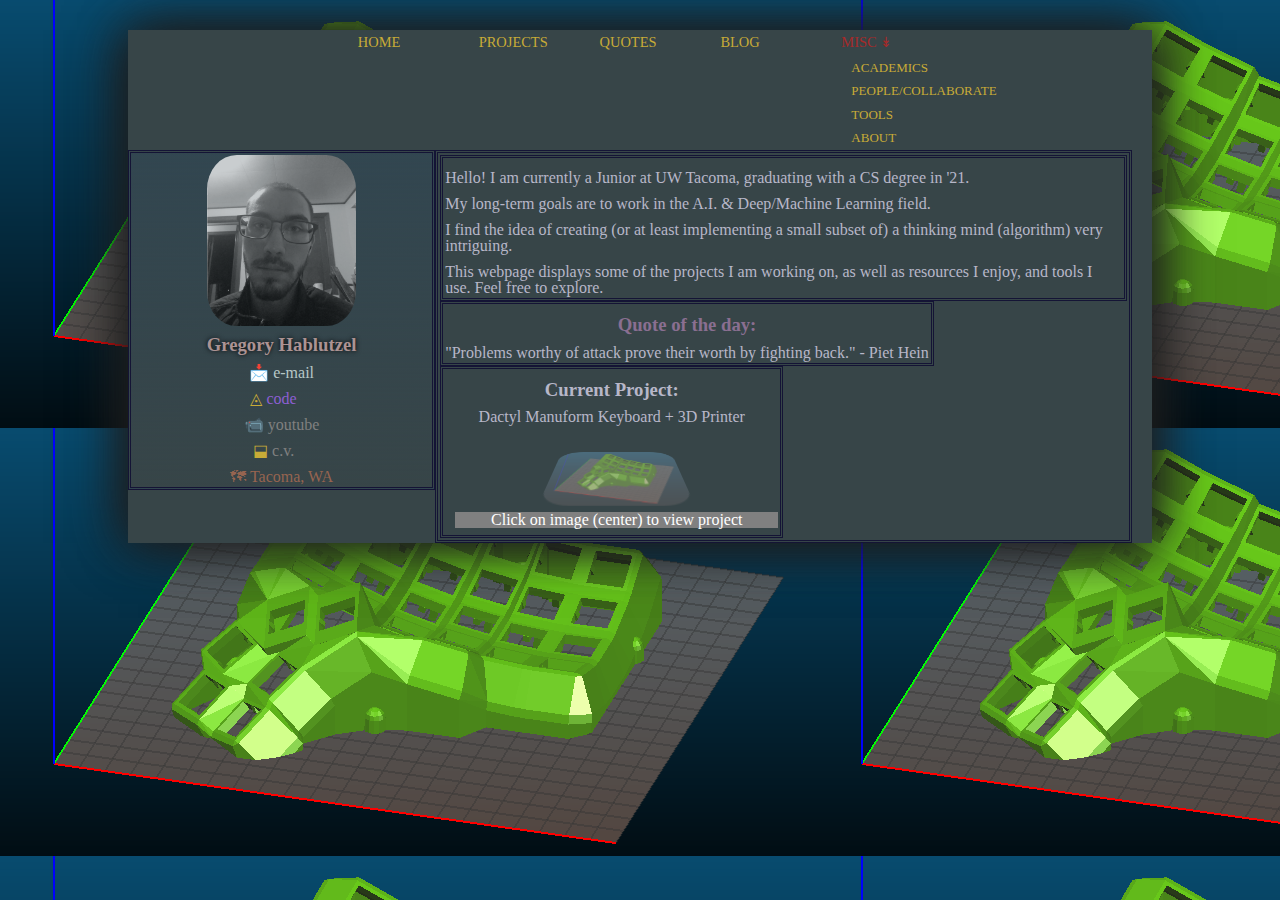
<file: index.html>
<!DOCTYPE html>
<html lang="en">
<head>
  <meta charset="utf-8" />
  <!--
      Project: Personal Website Project
      Version: V4
      Author: Gregory Hablutzel
      Date:   03-09-19
      Filename: index.html
  -->
  <title> Gregory Hablutzel </title>
  <meta name="keywords" content = "" />
  <meta name="viewport" content="width=device-width, initial-scale=1" />
  <link href="reset.css" rel="stylesheet" />
  <link href="styles.css" rel="stylesheet" />
  <link href="indexStyle.css" rel="stylesheet" />
  <style>
    #name {
        color: #AC9393;
    }
  </style>
</head>
<body>
  <header>
    <nav class="horizontal">
      <ul class="navMenu">
        <li><a href="index.html">Home</a></li>
        <li><a href="projects.html">Projects</a></li>
        <li><a href="quotes.html">Quotes</a></li>
        <li><a href="blog.html">Blog</a></li>
        <li><a href="#" class="submenuTitle" id="styleMenu">Misc ↡</a>
          <ul class="submenu">
            <li><a href="academics.html">Academics</a></li>
            <li><a href="people.html">People/Collaborate</a></li>
            <li><a href="tools.html">Tools</a></li>
            <li><a href="about.html">About</a></li>
          </ul>
        </li>
      </ul>
    </nav>
  </header>
  <div class="data">
    <div class="leftColumn">
      <img src="img/profile.png" alt="profile picture" id="profilePicture"  />
      <h3 id="name">Gregory Hablutzel</h3>
      <div class="homeLinks">
        <p id="email"><a href="mailto: greg@gregoryhablutzel.com">&#128233; e-mail </a></p>
        <p id="code"><a href="http://gitlab.com">&#9708; code </a></p>
        <p>&#128249; youtube </p>
        <p id="cv">&#11027; c.v. </p>
      </div>
      <p id="address">&#128506; Tacoma, WA </p>
    </div>
    <div class="rightColumn">
      <div class="aboutMe">
        <p> Hello! I am currently a Junior at UW Tacoma, graduating with a CS degree in '21.</p>
        <p>My long-term goals are to work in the A.I. & Deep/Machine Learning field.</p>
        <p>I find the idea of creating (or at least implementing a small subset of) a thinking mind (algorithm) very intriguing.</p>
        <p>This webpage displays some of the projects I am working on, as well as resources I enjoy, and tools I use. Feel free to explore.</p>
      </div>
      <div class="QuoteOfDay">  
        <h3 style="color: #8A6F91;">Quote of the day:</h3>
        <p id="quoteOfDay">"Problems worthy of attack prove their worth by fighting back." - Piet Hein </p>
      </div>
      <div class="CurrentProject">
        <h3>Current Project:</h3>
        <p> Dactyl Manuform Keyboard + 3D Printer</p>
        <!-- This is a screen shot I took of the 3D model on my computer -->
        <figure>
          <img src="projects/dactyl/dactyl.png" alt="dactyl" usemap="#projectMap" />
          <figcaption>Click on image (center) to view project</figcaption>
        </figure>
        <map name="projectMap">
          <area shape="rect" coords="50,10,200,100" href="projects.html" alt="dactyl-project" />
        </map>
      </div>
    </div>
  </div>
</body>
</html>
</file>
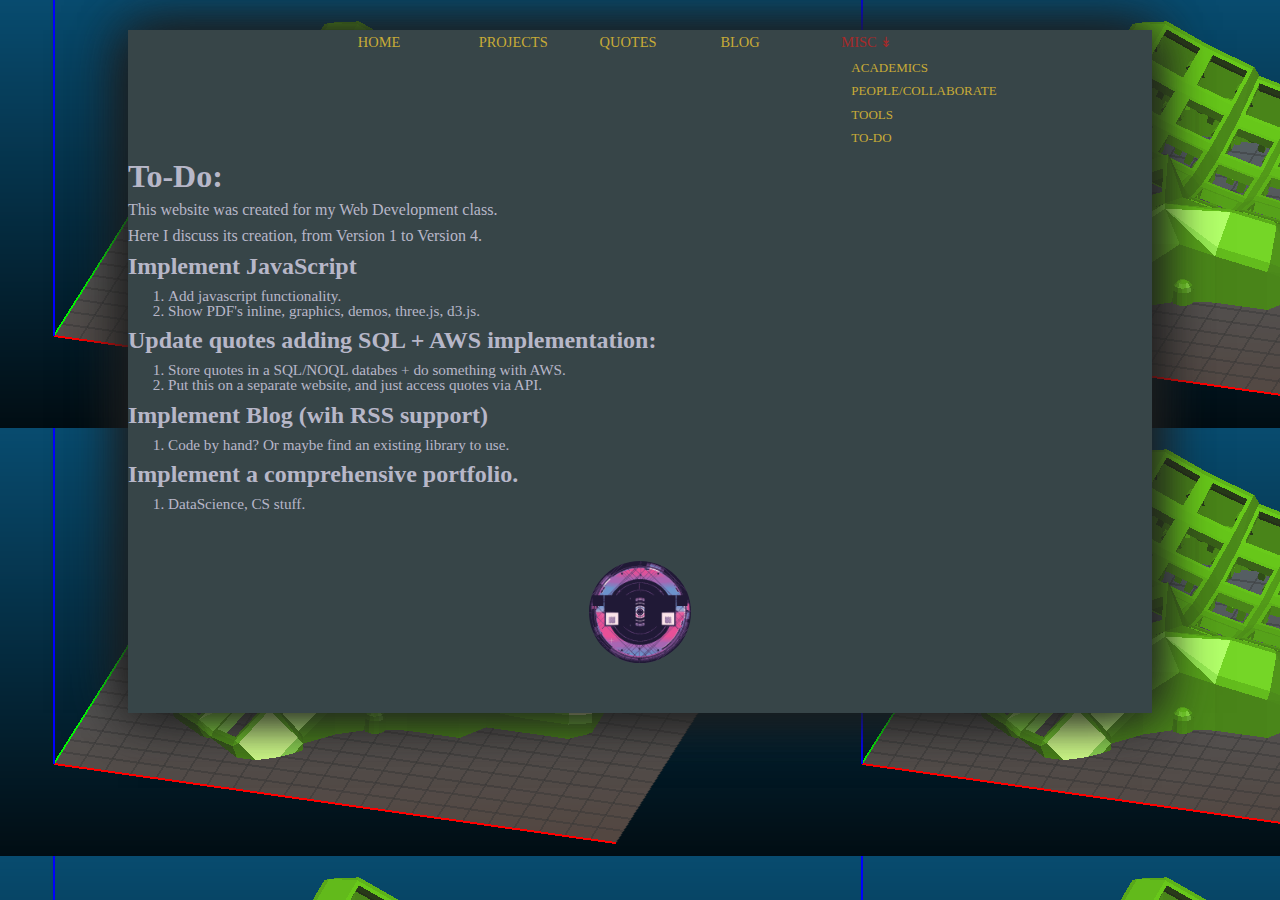
<file: about.html>
<!DOCTYPE html>
<html lang="en">
<head>
  <meta charset="utf-8" />
  <!--
      Project: Personal Website Project
      Version: V4
      Author: Gregory Hablutzel
      Date:   03-09-19
      Filename: about.html
    -->
  <title>About Project</title>
  <meta name="keywords" content = "" />
  <meta name="viewport" content="width=device-width, initial-scale=1" />
  <link href="reset.css" rel="stylesheet" />
  <link href="styles.css" rel="stylesheet" />
</head>
<body>  
  <header>
    <nav class="horizontal">
      <ul class="navMenu">
        <li><a href="index.html">Home</a></li>
        <li><a href="projects.html">Projects</a></li>
        <li><a href="quotes.html">Quotes</a></li>
        <li><a href="blog.html">Blog</a></li>
        <li><a href="#" class="submenuTitle" id="styleMenu">Misc ↡</a>
          <ul class="submenu">
            <li><a href="academics.html">Academics</a></li>
            <li><a href="people.html">People/Collaborate</a></li>
            <li><a href="tools.html">Tools</a></li>
            <li><a href="about.html">To-Do</a></li>
          </ul>
        </li>
      </ul>
    </nav>
  </header>
  
  <h1>To-Do: </h1>
  <p id="fixedParagraph"> This website was created for my Web Development class.</p>
  <p> Here I discuss its creation, from Version 1 to Version 4.</p>
  
  <h2 id="Version1">Implement JavaScript</h2>  	  
  <ol class="ol">			      
    <li>Add javascript functionality.</li>
    <li>Show PDF's inline, graphics, demos, three.js, d3.js.</li>
  </ol>
  
  <h2 id="Version2">Update quotes adding SQL + AWS implementation:</h2>  		  
  <ol class="ol">			      
    <li>Store quotes in a SQL/NOQL databes + do something with AWS.</li>
    <li>Put this on a separate website, and just access quotes via API.</li>

  </ol>

  <h2 id="Version3">Implement Blog (wih RSS support)</h2>  		  
  <ol class="ol">
    <li>Code by hand? Or maybe find an existing library to use.</li>  
  </ol>
  <h2 id="Version4">Implement a comprehensive portfolio.</h2>  		  
  <ol class="ol">
    <li> DataScience, CS stuff.</li>
  </ol>
  
  <!-- source: "http://beeple.tumblr.com/post/120783877884/out-b-free-1080p-creative-commons-visual"
       In url, it says that it is creative commons.
  -->
  <img id="giphy" src="img/giphy.gif" title="giphy gif animation" />
</body>
</html>
</file>
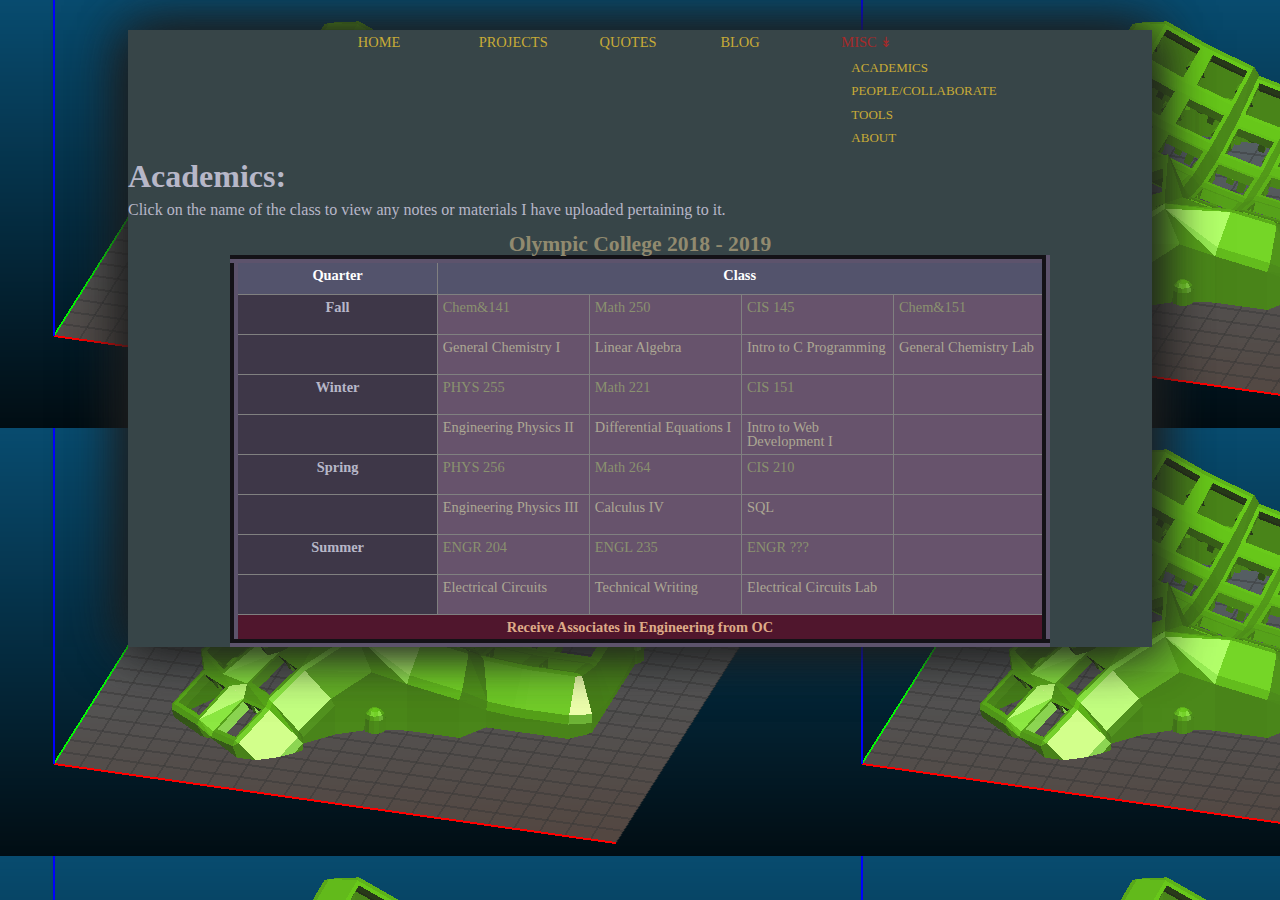
<file: academics.html>
<!DOCTYPE html>
<html lang="en">
<head>
  <meta charset="utf-8" />
  <!--
      Project: Personal Website Project
      Version: V4
      Author: Gregory Hablutzel
      Date:   03-09-19
      Filename: academics.html
    -->
  <title>Academics</title>
  <meta name="keywords" content = "" />
  <meta name="viewport" content="width=device-width, initial-scale=1" />
  <link href="reset.css" rel="stylesheet" />
  <link href="styles.css" rel="stylesheet" />
</head>
<body>  
  <header>
    <nav class="horizontal">
      <ul class="navMenu">
        <li><a href="index.html">Home</a></li>
        <li><a href="projects.html">Projects</a></li>
        <li><a href="quotes.html">Quotes</a></li>
        <li><a href="blog.html">Blog</a></li>
        <li><a href="#" class="submenuTitle" id="styleMenu">Misc ↡</a>
          <ul class="submenu">
            <li><a href="academics.html">Academics</a></li>
            <li><a href="people.html">People/Collaborate</a></li>
            <li><a href="tools.html">Tools</a></li>
            <li><a href="about.html">About</a></li>
          </ul>
        </li>
      </ul>
    </nav>
  </header>
  <h1>Academics:</h1>
  <p>Click on the name of the class to view any notes or materials I have uploaded pertaining to it.</p>
  <br>
  <table class="academicSchedule">
    <caption id="academics">Olympic College 2018 - 2019</caption>
    <colgroup>
      <!--define column 1 long (1)-->
      <col id="indexCol" />
      <!-- define style target for 4 columns after previous one (2-5)-->
      <col class="dataCols" span="4" />
    </colgroup>
    <thead>
      <tr>
        <th>Quarter</th>
        <th colspan="4">Class</th>
      </tr>
    </thead>
    <tbody>
      <tr class="classIds">
        <th>Fall</th>
        <td>Chem&141</td>
        <td>Math 250</td>
        <td>CIS 145</td>
        <td>Chem&151</td>
      </tr>
      <tr class="classNames">
        <th class="fillerCell"></th>
        <td data-label="Chem&141">General Chemistry I</td>
        <td data-label="Math 250">Linear Algebra</td>
        <td data-label="CIS 145">Intro to C Programming</td>
        <td data-label="Chem&151">General Chemistry Lab</td>
      </tr>
      <tr class="classIds">
        <th>Winter</th>
        <td>PHYS 255</td>
        <td>Math 221</td>
        <td>CIS 151</td>
        <td class="fillerCell">&nbsp;</td>
      </tr>
      <tr class="classNames">
        <th class="fillerCell"></th>
        <td data-label="PHYS 255">Engineering Physics II</td>
        <td data-label="Math 221">Differential Equations I</td>
        <td data-label="CIS 151">Intro to Web Development I</td>
        <td class="fillerCell">&nbsp;</td>
      </tr>
      <tr class="classIds">
        <th>Spring</th>
        <td>PHYS 256</td>
        <td>Math 264</td>
        <td>CIS 210</td>
        <td class="fillerCell">&nbsp;</td>          
      </tr>
      <tr class="classNames">
        <th class="fillerCell"></th>
        <td data-label="PHYS 256">Engineering Physics III</td>
        <td data-label="Math 264">Calculus IV</td>
        <td data-label="CIS 210">SQL</td>
        <td class="fillerCell">&nbsp;</td>
      </tr>
      <tr class="classIds">
        <th>Summer</th>
        <td>ENGR 204</td>
        <td>ENGL 235</td>
        <td>ENGR ???</td>
        <td class="fillerCell">&nbsp;</td>
      </tr>
      <tr class="classNames">
        <th class="fillerCell"></th>
        <td data-label="ENGR 204">Electrical Circuits</td>
        <td data-label="ENGL 235">Technical Writing</td>
        <td data-label="ENGR ???">Electrical Circuits Lab</td>
        <td class="fillerCell">&nbsp;</td>
      </tr>        
    </tbody>
    <tfoot>
      <tr>
        <td colspan="5">Receive Associates in Engineering from OC</td>
      </tr>
    </tfoot>
  </table>
</body>
</html>
</file>
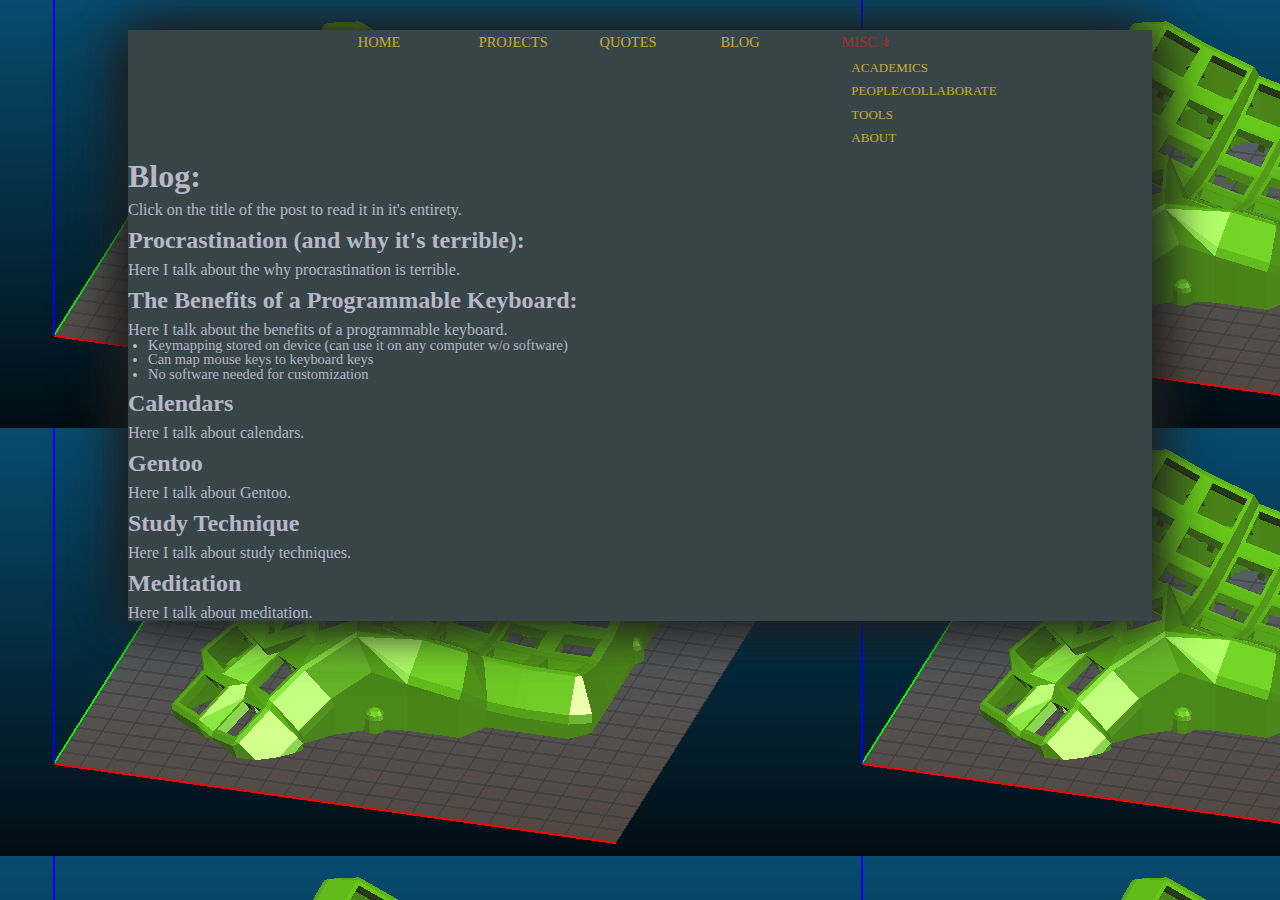
<file: blog.html>
<!DOCTYPE html>
<html lang="en">
<head>
  <meta charset="utf-8" />
  <!--
      Project: Personal Website Project
      Version: V3
      Author: Gregory Hablutzel
      Date:   02-19-19
      Filename: blog.html
    -->
  <title>Blog</title>
  <meta name="keywords" content = "" />
  <meta name="viewport" content="width=device-width, initial-scale=1" />
  <link href="reset.css" rel="stylesheet" />
  <link href="styles.css" rel="stylesheet" />
  <link href="flex.css" rel="stylesheet" />   
</head>
<body>
  <header>
    <nav class="horizontal">
      <ul class="navMenu">
        <li><a href="index.html">Home</a></li>
        <li><a href="projects.html">Projects</a></li>
        <li><a href="quotes.html">Quotes</a></li>
        <li><a href="blog.html">Blog</a></li>
        <li><a href="#" class="submenuTitle" id="styleMenu">Misc ↡</a>
          <ul class="submenu">
            <li><a href="academics.html">Academics</a></li>
            <li><a href="people.html">People/Collaborate</a></li>
            <li><a href="tools.html">Tools</a></li>
            <li><a href="about.html">About</a></li>
          </ul>
        </li>
      </ul>
    </nav>
    <h1>Blog:</h1>
    <p>Click on the title of the post to read it in it's entirety.</p>
    <div class="data">
      <h2 class="blogpost" id="procastination">Procrastination (and why it's terrible):</h2>
      <p>Here I talk about the why procrastination is terrible.</p>
      <h2 class="blogpost" id="progKey">The Benefits of a Programmable Keyboard:</h2>
      <p>Here I talk about the benefits of a programmable keyboard.</p>
      <ul class="list">
        <li>Keymapping stored on device (can use it on any computer w/o software)</li>
        <li>Can map mouse keys to keyboard keys</li>
        <li>No software needed for customization</li>  
      </ul>
      <h2 class="blogpost">Calendars</h2>
      <p>Here I talk about calendars.</p>
      <h2 class="blogpost">Gentoo</h2>
      <p>Here I talk about Gentoo.</p>
      <h2  class="blogpost">Study Technique</h2>
      <p>Here I talk about study techniques.</p>
      <h2 class="blogpost">Meditation</h2>
      <p>Here I talk about meditation.</p>
    </div>
  </header>    
</body>
</html>
</file>
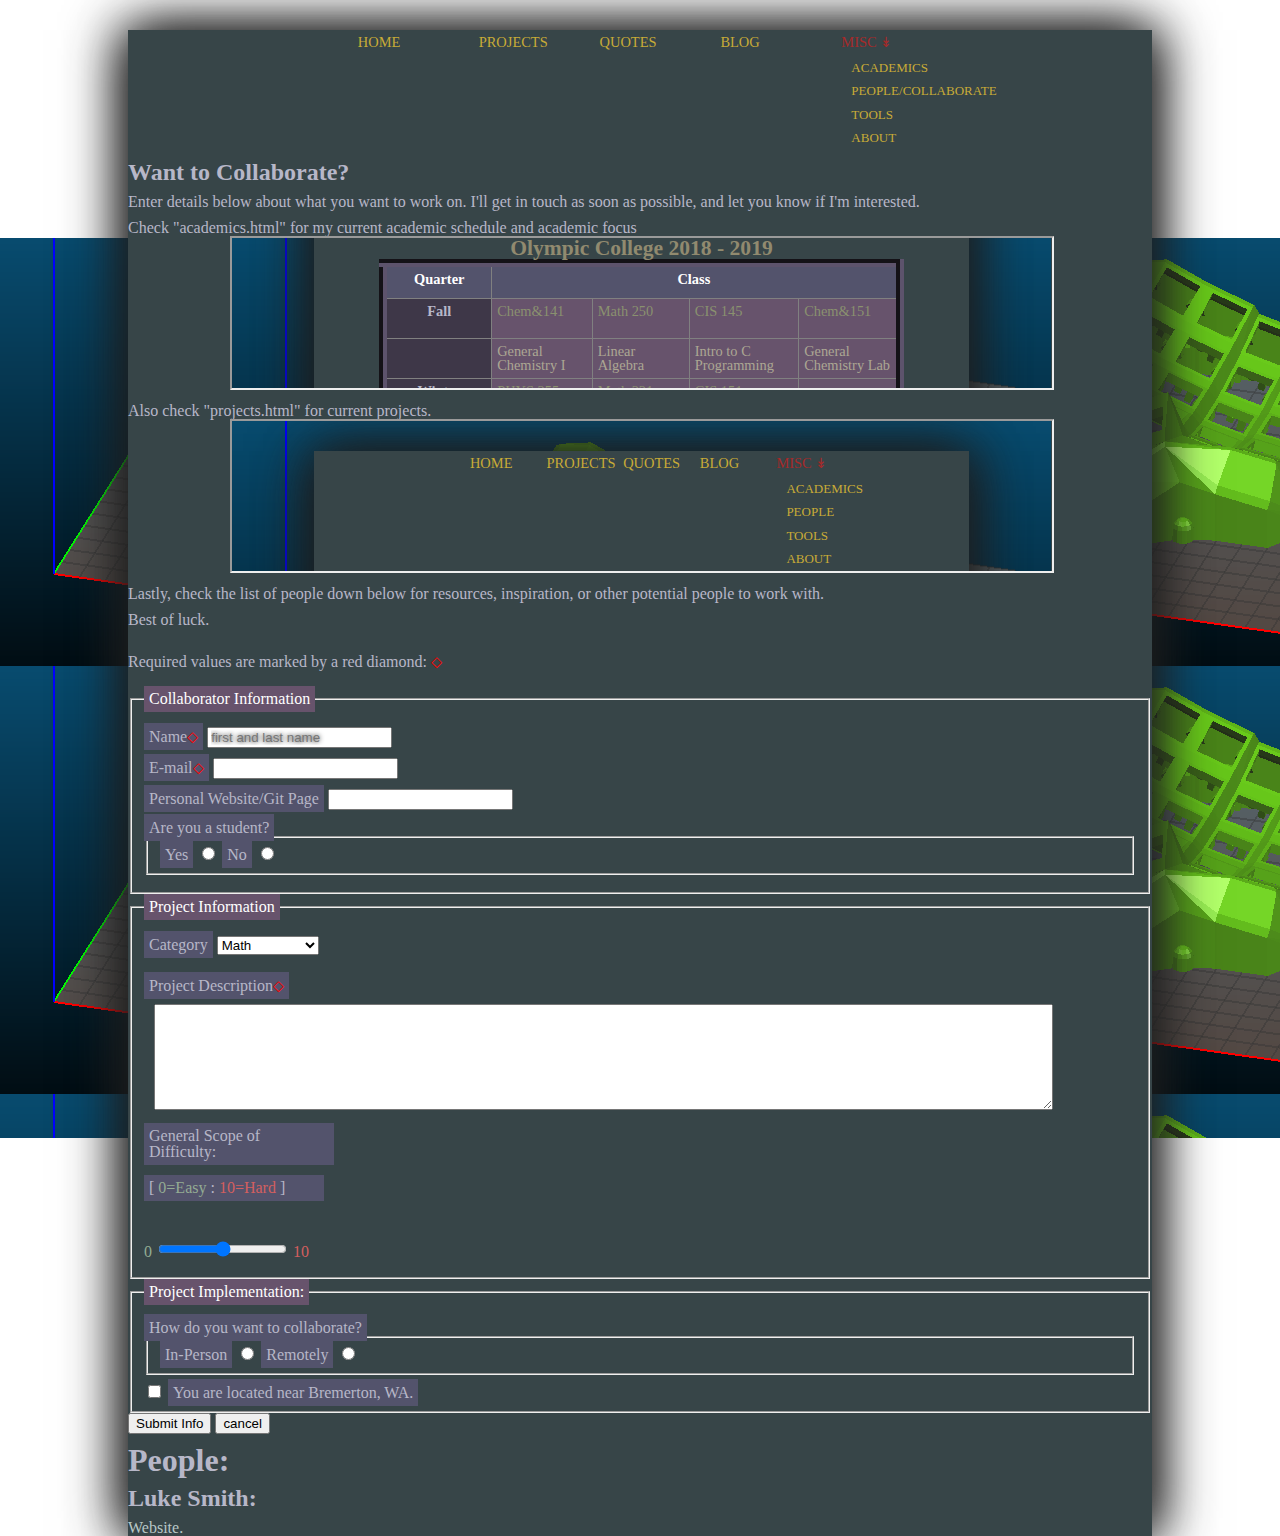
<file: people.html>
<!DOCTYPE html>
<html lang="en">
<head>
  <meta charset="utf-8" />
  <!--
      Project: Personal Website Project
      Version: V4
      Author: Gregory Hablutzel
      Date:   03-09-19
      Filename: people.html
  -->
  <title>People</title>
  <meta name="keywords" content = "" />
  <meta name="viewport" content="width=device-width, initial-scale=1" />
  <link href="reset.css" rel="stylesheet" />
  <link href="styles.css" rel="stylesheet" />
</head>
<body>
  <header>
    <nav class="horizontal">
      <ul class="navMenu">
        <li><a href="index.html">Home</a></li>
        <li><a href="projects.html">Projects</a></li>
        <li><a href="quotes.html">Quotes</a></li>
        <li><a href="blog.html">Blog</a></li>
        <li><a href="#" class="submenuTitle" id="styleMenu">Misc ↡</a>
          <ul class="submenu">
            <li><a href="academics.html">Academics</a></li>
            <li><a href="people.html">People/Collaborate</a></li>
            <li><a href="tools.html">Tools</a></li>
            <li><a href="about.html">About</a></li>
          </ul>
        </li>
      </ul>
    </nav>
  </header>
  <section>
      <h2>Want to Collaborate?</h2>
    <div id="collabIntro">
      <p>Enter details below about what you want to work on. I'll get in touch as soon as possible, and let you know if I'm interested.</p>
      <p>Check "academics.html" for my current academic schedule and academic focus</p>

      <!-- M8LO9 Demonstrate the use of the iframe element (HTML) 
           Here I add the iframe, giving immediate access to the content I previously mentioned in the sentence prior. 
           This allows them to view it in the same page, and without having to navigate away.
           In the URL, I also target the link on the id of the headings, so the navigation bar is not displayed, and it is automatically scrolled to and displays the content I was referring to.
      -->
      <iframe src="academics.html#academics"></iframe> 
      <p>Also check "projects.html" for current projects.</p>
      <iframe src="projects.html#projects"></iframe> 
      <p>Lastly, check the list of people down below for resources, inspiration, or other potential people to work with.</p>
      <p>Best of luck.</p>
      <br>
      <p class="reqField">Required values are marked by a red diamond: </p>
      <br>
    </div>
    <form id="collaborateForm" action="http://cis2.oc.ctc.edu/oc_apps/Garripoli/checkform.php" method="post">
      <fieldset id="collaboratorName">
        <legend>Collaborator Information</legend>

        <!-- M7LO5 Demonstrate the use of a text box in a form
              Here I have textbox forms for their name, email, and web page.
          -->
        <div class="inputRow">
          <label class="reqField" for="name">Name</label>
          <input name="collabName" id="name" type="text" placeholder="first and last name" required/>
        </div>
  
        <div class="inputRow">
          <label class="reqField" for="mail">E-mail</label>
          <input name="collabEmail" id="mail" type="email" required/>
        </div>

        <div class="inputRow">
          <label for="web">Personal Website/Git Page</label>
          <input name="collabWeb" id="web" type="url"/>
        </div>

        <!-- M7LO7 Demonstrate the use of radio buttons in a form 
	     I added radio buttons to ask if they are a student.
        -->
        <div class="inputRow">
          <label>Are you a student?</label>
          <fieldset class="radioButtons binary">
            <label for="studYes">Yes</label>
            <input name="student" id="studYes" value="yes" type="radio" />
            <label for="studNo">No</label>
            <input name="student" id="studNo" value="no" type="radio" />
          </fieldset>
        </div>
      </fieldset>
      
      <fieldset id="projectInformation">
        <legend>Project Information</legend>
        
        <!-- M7LO8 Demonstrate the use of a selection list in a form
             I added a selection list to identify what category the project falls under (under the given options they can choose from). 
          -->
        <div class="inputRow">
          <label for="catList">Category</label>
          <select name="categoryType" id="catList">
            <option value="Math" selected>Math</option>
            <option value="Programming">Programming</option>
            <option value="Other">Other</option>
          </select>
        </div>
        <br>
        
        <!-- M7LO9 Demonstrate the use of a text area in a form.
             I added a text area form, to receive a written description of the project from them. 
        -->
        <label class="reqField">Project Description</label>
        <textarea name="projectDesc" id="descriptionText" required></textarea>

        <div class="inputRow widthMax">
          <label class="chooseHeading" for="difficultyRange">General Scope of Difficulty:<br />
          </label>
          <p>&#8203;</p>
          <p>&#8203;</p>
          <!-- It's "bad style" to have paragraphs inside label - so break them out into a separate divider. I need paragraphs so I can target the color of individual text. I cannot use use inline HTML <font> coloring because that is also "bad style". So this "hack" of sorts is necessary to pass the HTML validator.

            NOTE: The ideal solution is to use inline HTML <font> inside label for the green and red text. Then, I do not need this divider or the paragraphs. It's simpler, but fails HTML validator do to HTML font colors, and not using CSS for it.-->
          <div class="labelExtension">
            <p>[</p>
            <p class="greenText">0=Easy</p>
            <p>:</p>
            <p class="redText">10=Hard</p>
            <p>]</p>
          </div>
          <p>&#8203;</p>
          <p class="choose greenText">0</p>
          <input class="choose" name="difficulty" id="difficultyRange" type="range"
                 value="5" step="1" min="0" max="10" />
          <p class="choose redText">10</p>
        </div>
      </fieldset>

      <fieldset id="projectImplementation">
        <legend>Project Implementation:</legend> 
        
        <div class="inputRow">
          <label>How do you want to collaborate?</label>
          <fieldset class="radioButtons">
            <label for="locPhys">In-Person</label>
            <input name="collaborate" id="locPhys" value="yes" type="radio" />
            <label for="locRemote">Remotely</label>
            <input name="collaborate" id="locRemote" value="no" type="radio" />
          </fieldset>
        </div>
        <!-- M7LO6 Demonstrate the use of check boxes in a form 
             I implemented a check box to see if they are located near Bremerton, Wa.
        -->
        <input name="locationCheck" id="location" value="yes" type="checkbox" />
        <label for="location">You are located near Bremerton, WA.</label>
      </fieldset>

      <!-- M7LO10 Demonstrate the use of a submit button in a form 
           I added the submit button for them to submit the form, so I can eventually process the input.
           For now, it sends the data to the example PHP script, which outputs all of the given data as text.
      -->
      <div id="buttons">
        <input type="submit" value="Submit Info" />
        <input type="reset" value="cancel" />
      </div>
    </form>
  </section>  
  
  <h1>People:</h1>
  <h2 class="person" id="luke">Luke Smith:</h2>
  <p><a class="link" href="http://lukesmith.xyz/">Website.</a></p>    
</body>
</html>
</file>
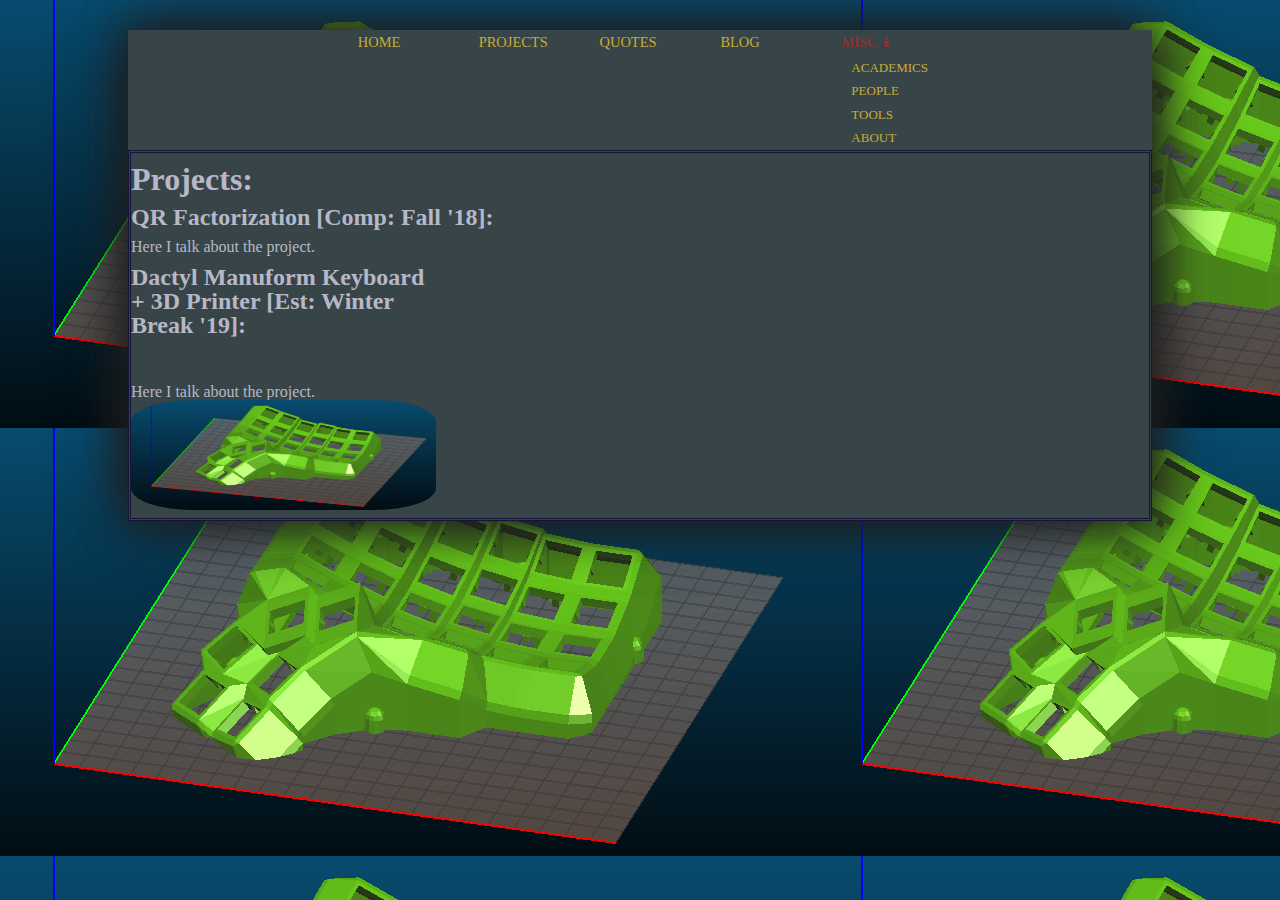
<file: projects.html>
<!DOCTYPE html>
<html lang="en">
<head>  
  <meta charset="utf-8" />
  <!--
      Project: Personal Website Project
      Version: V3
      Author: Gregory Hablutzel
      Date:   02-19-19
      Filename: projects.html
  -->
  <title>Projects</title>
  <meta name="keywords" content = "" />
  <meta name="viewport" content="width=device-width, initial-scale=1" />
  <link href="reset.css" rel="stylesheet" />   
  <link href="styles.css" rel="stylesheet" />
  <link href="flex.css" rel="stylesheet" />  
</head>
<body>
  <header>
    <nav class="horizontal">
      <ul class="navMenu">
        <li><a href="index.html">Home</a></li>
        <li><a href="projects.html">Projects</a></li>
        <li><a href="quotes.html">Quotes</a></li>
        <li><a href="blog.html">Blog</a></li>
        <li><a href="#" class="submenuTitle" id="styleMenu">Misc ↡</a>
          <ul class="submenu">
            <li><a href="academics.html">Academics</a></li>
            <li><a href="people.html">People</a></li>
            <li><a href="tools.html">Tools</a></li>
            <li><a href="about.html">About</a></li>
          </ul>
        </li>
      </ul>
    </nav>
  </header>
  <div class="data">
    <div class="text">
      <h1> Projects: </h1>
      <h2 class="project" id="QR">QR Factorization [Comp: Fall '18]:</h2>
      <p class ="mathQuote"> Here I talk about the project. </p>
      <h2 class="project" id="dactyl">Dactyl Manuform Keyboard + 3D Printer [Est: Winter Break '19]:</h2>
      <p class ="mathQuote"> Here I talk about the project. </p>
      <!-- All of these images I have taken -->
      <img id="dactyl" src="projects/dactyl/dactyl.png" alt="dactyl"/>
    </div>
  </div>
</body>
</html>
</file>
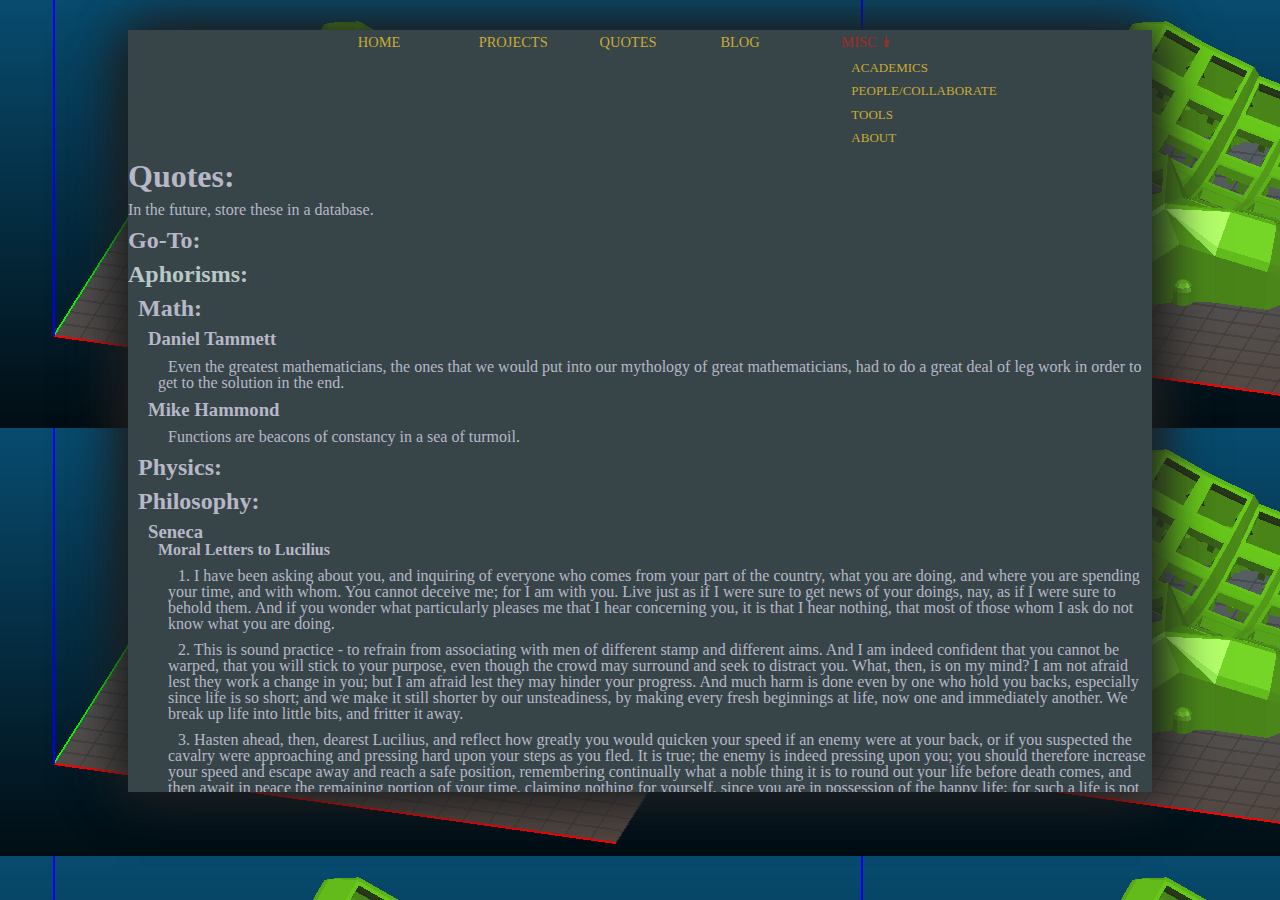
<file: quotes.html>
<!DOCTYPE html>
<html lang="en">
<head>
  <meta charset="utf-8" />
  <!--
      Project: Personal Website Project
      Version: V4
      Author: Gregory Hablutzel
      Date:   03-09-19
      Filename: quotes.html
  -->
  <title>Quotes</title>
  <meta name="keywords" content = "" />
  <meta name="viewport" content="width=device-width, initial-scale=1" />
  <link href="reset.css" rel="stylesheet" />
  <link href="styles.css" rel="stylesheet" />
  <link href="quotes.css" rel="stylesheet" />
</head>
<body>
  <header>
    <nav class="horizontal">
      <ul class="navMenu">
        <li><a href="index.html">Home</a></li>
        <li><a href="projects.html">Projects</a></li>
        <li><a href="quotes.html">Quotes</a></li>
        <li><a href="blog.html">Blog</a></li>
        <li><a href="#" class="submenuTitle" id="styleMenu">Misc ↡</a>
          <ul class="submenu">
            <li><a href="academics.html">Academics</a></li>
            <li><a href="people.html">People/Collaborate</a></li>
            <li><a href="tools.html">Tools</a></li>
            <li><a href="about.html">About</a></li>
          </ul>
        </li>
      </ul>
    </nav>
  </header>
  <h1>Quotes:</h1>
  <div class="content">
    <p> In the future, store these in a database. </p>
    <h2>Go-To:</h2>
    <h2><a class="link" href="#aphorisms"> Aphorisms:</a></h2>
    <h2 class="Categories" id="math">Math:</h2>
    <h3 class="Author">Daniel Tammett</h3>
    <p class="mathQuote">Even the greatest mathematicians, the ones that we would put into our mythology of great mathematicians, had to do a great deal of leg work in order to get to the solution in the end.</p>
    <h3 class="Author">Mike Hammond</h3>
    <p class="mathQuote">Functions are beacons of constancy in a sea of turmoil.</p>
    <h2 class="Categories" id="phys">Physics:</h2>
    <h2 class="Categories" id="philosophy">Philosophy:</h2>
    <h3 class="Author">Seneca</h3>
    <h4 class="philosophyWork">Moral Letters to Lucilius</h4>
    <p class="philosophyQuote">1. I have been asking about you, and inquiring of everyone who comes from your part of the country, what you are doing, and where you are spending your time, and with whom. You cannot deceive me; for I am with you. Live just as if I were sure to get news of your doings, nay, as if I were sure to behold them. And if you wonder what particularly pleases me that I hear concerning you, it is that I hear nothing, that most of those whom I ask do not know what you are doing.</p>
    <p class="philosophyQuote">2. This is sound practice - to refrain from associating with men of different stamp and different aims. And I am indeed confident that you cannot be warped, that you will stick to your purpose, even though the crowd may surround and seek to distract you. What, then, is on my mind? I am not afraid lest they work a change in you; but I am afraid lest they may hinder your progress. And much harm is done even by one who hold you backs, especially since life is so short; and we make it still shorter by our unsteadiness, by making every fresh beginnings at life, now one and immediately another. We break up life into little bits, and fritter it away. </p>
    <p class="philosophyQuote">3. Hasten ahead, then, dearest Lucilius, and reflect how greatly you would quicken your speed if an enemy were at your back, or if you suspected the cavalry were approaching and pressing hard upon your steps as you fled. It is true; the enemy is indeed pressing upon you; you should therefore increase your speed and escape away and reach a safe position, remembering continually what a noble thing it is to round out your life before death comes, and then await in peace the remaining portion of your time, claiming nothing for yourself, since you are in possession of the happy life; for such a life is not made happier for being longer.</p>
    <p class="philosophyQuote">4. O when shall you see the time when you shall know that time means nothing to you, when you shall be peaceful and calm, careless of the morrow, because you are enjoying your life to the full? Would you know what makes men greedy for the future? It is because no one has yet found himself. Your parents, to be sure, asked other blessings for you; but I myself pray rather that yo may despise all those things which your parents wished for you in abundance. Their prayers plunder many another person, simply that you may be enriched. Whatever they make over to you must be removed from someone else. </p>
    <p class="philosophyQuote">5. I pray that you may get such control over yourself that your mind, now shaken by wandering thoughts, may at last come to rest and be steadfast, that it may be content with itself and, having attained an understanding of what things are truly good, - and they are in our possession as soon as we have this knowledge, - that it may have no need of added years. He has at length passed beyond all necessities - he has won his honorable discharge and is free, - who still lives after his life and has been completed. </p>
    <h2 class="Categories" id="programming">Programming:</h2>
    <h3 class="Author">Robin Milner</h3>
    <p class="programmingQuote">There are many ways of trying to understand programs. People often rely too much on one way, which is called “debugging” and consists of running a partly-understood program to see if it does what you expected. Another way, which ML advocates, is to install some means of understanding in the very programs themselves.</p>
    <h2 class="Categories" id="aphorisms">Aphorisms:</h2>
    <h3 class="Author">Piet Hein</h3> 
    <p class ="aphorismsQuote"> “Problems worthy of attack
      prove their worth by fighting back.” </p>
    <h3 class="Author">Mortimer Adler</h3>
    <p class="aphorismsQuote">The person who says he knows what he thinks but cannot express it usually does not know what he thinks.</p>
    <p class="aphorismsQuote">To regard anyone except yourself as responsible for your judgement is to be a slave, not a free man.</p>
    <h3 class="Author">Ali Abdaal</h3>
    <p class="aphorismsQuote">If you want to increase your happiness by spending money, then the only way to do that really is by removing salient negatives, rather than by adding additional positives.</p>
    <h3 class="Author">James Clear</h3>
    <p class="aphorismsQuote">Every action you take is essential a vote for your identity. So when you fixate on your identity, it actually influences the actions you take. It's kind of a two-way street.</p>
    
    <h2 class="Categories" id="toSort">toSort:</h2>
    <h3 class="Author">???</h3> 
    <p class="">What (Samuel) Johnon call that "hunger of imagination" is also a necessary feature of human adaptation. Man's extraordinary success as a species springs from his discontent, which compels him to employ his imagination. The type of modern man who exhibits more discontent than any other, Western man, has been the most successful.</p>
    <p class="">It is creative apperception (coloring the external world with warm hues of the imagination) more than anything else that makes the individual feel that life is worth living.</p>


  </div>    
</body>
</html>
</file>
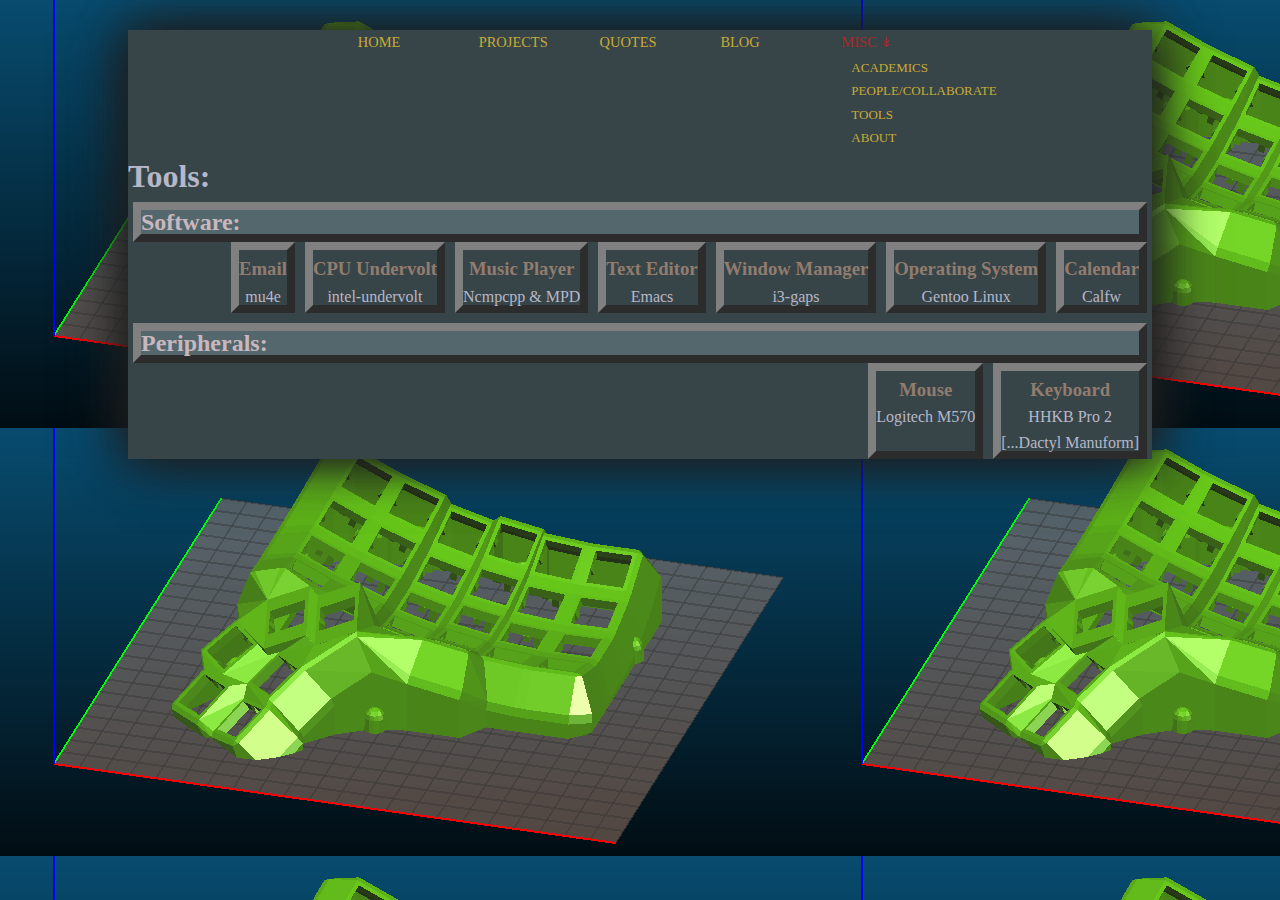
<file: tools.html>
<!DOCTYPE html>
<html lang="en">
<head>
  <meta charset="utf-8" />
  <!--
      Project: Personal Website Project
      Version: V3
      Author: Gregory Hablutzel
      Date:   02-19-19
      Filename: tools.html
  -->
  <title>Tools</title>
  <meta name="keywords" content = "" />
  <meta name="viewport" content="width=device-width, initial-scale=1" />
  <link href="reset.css" rel="stylesheet" />
  <link href="styles.css" rel="stylesheet" />
  <link href="flex2.css" rel="stylesheet" />  
</head>
<body>    
  <header>
    <nav class="horizontal">
      <ul class="navMenu">
        <li><a href="index.html">Home</a></li>
        <li><a href="projects.html">Projects</a></li>
        <li><a href="quotes.html">Quotes</a></li>
        <li><a href="blog.html">Blog</a></li>
        <li><a href="#" class="submenuTitle" id="styleMenu">Misc ↡</a>
          <ul class="submenu">
            <li><a href="academics.html">Academics</a></li>
            <li><a href="people.html">People/Collaborate</a></li>
            <li><a href="tools.html">Tools</a></li>
            <li><a href="about.html">About</a></li>
          </ul>
        </li>
      </ul>
    </nav>
  </header>
  <h1>Tools:</h1>
  <h2 class="project" id="software">Software:</h2>
  <div class="flex-container">
    <div id="grow">
      <h3>Operating System</h3>
      <p>Gentoo Linux</p>
    </div>
    <div>
      <h3>Window Manager</h3>
      <p>i3-gaps</p>
    </div>
    <div>
      <h3>Text Editor</h3>
      <p>Emacs</p>
    </div>
    <div id="first">
      <h3>Calendar</h3>
      <p>Calfw</p>
    </div>
    <div>
      <h3>Music Player</h3>
      <p>Ncmpcpp & MPD</p>
    </div>
    <div>
      <h3>CPU Undervolt</h3>
      <p>intel-undervolt</p>
    </div>
    <div>
      <h3>Email</h3>
      <p>mu4e</p>
    </div>
  </div>
  <h2 class="project" id="peripherals">Peripherals:</h2>
  <div class="flex-container">
    <div>
      <h3>Keyboard</h3>
      <p>HHKB Pro 2</p>
      <p>[...Dactyl Manuform]</p>
    </div>
    <div>
      <h3>Mouse</h3>
      <p>Logitech M570</p>
    </div>
  </div>
</body>
</html>
</file>
<file: indexStyle.css>
@charset "utf-8";
/*
  Project: Personal Website Project
  Version: V4
  Author: Gregory Hablutzel
  Date: 03-09-19
  Filename: indexStyle.css
*/

/* Left-Column Styles: */

.leftColumn {
    display: block;
    float: left;
    padding: 2px;
    border: 3px double rgb(20, 20, 53);
    width: 30%;
    margin: 0 auto;
    text-align: center;
   background: linear-gradient(rgba(50, 70, 80, 1), rgba(255, 255, 0, 0));
}

.leftColumn::after {
   clear: both;	
   content: "";
   display: table;
}

.leftColumn > img {
    display: block;
    width: 50%;
    margin: 0 auto; /* Centers the logo */
}

.aboutMe {
    display: block;
    float: left;
    padding: 2px;
    border: 3px double rgb(20, 20, 53);
}

.aboutMe {
    margin: 0 auto;
    text-align: left;
}

.aboutMe::after {
   clear: both;	
   content: "";
   display: table;
}

.homeLinks {
    text-align: center;
}

#profilePicture {
    opacity: 0.80;
    height: 50%;
    width: 50%;
}

/* Right-Column Styles: */

.rightColumn {
    display: block;
    float: left;
    padding: 2px;
    border: 3px double rgb(20, 20, 53);
    width: 68%;
}

.QuoteOfDay {
    display: block;
    float: left;
    padding: 2px;
    border: 3px double rgb(20, 20, 53);
}

.QuoteOfDay {
    margin: 0 auto;
    text-align: center;
}


.QuoteOfDay::after {
   clear: both;	
   content: "";
   display: table;
}

.CurrentProject {
    display: block;
    float: left;
    padding: 2px;
    border: 3px double rgb(20, 20, 53);
    width: 50%;
}

.CurrentProject {
    margin: 0 auto;
    text-align: center;
}

.CurrentProject::after {
   clear: both;	
   content: "";
   display: table;
}

img[alt="dactyl"] {
    height: 40%;
    width: 40%;
}

/* General Styles */

.data::after {
   clear: both;	
   content: "";
   display: table;
}
</file>
<file: quotes.css>
@charset "utf-8";
/*
  Project: Personal Website Project
  Version: V3
  Author: Gregory Hablutzel
  Date: 02-19-19
  Filename: quotes.css
*/
/* Quotes Page */
.Categories {
    padding-left: 10px;
}

.Author {
    padding-left: 20px;						      
}

/* Math & Programming Indentation */
.mathQuote, .programmingQuote, .aphorismsQuote {
    padding-left: 30px;
    text-indent: 10px;
    text-align: left;
}

/* Philosophy Indentation */
.philosophyWork {
    text-indent: 30px;
}

.philosophyQuote {
    padding-left: 40px;
    text-indent: 10px;
    text-align: left;
}

#fixedHeader {
    position: fixed;
    text-indent: -140px;
}
</file>
<file: flex2.css>
@charset "UTF-8";
/*
  Project: Personal Website Project
  Version: V4
  Author: Gregory Hablutzel
  Date:   03-09-19
  Filename: flex2.css
*/

.flex-container {
    display: flex;
    flex-wrap: wrap;
    flex-direction: row-reverse;
}
.flex-container div {
    border: 8px outset gray;
    border-collapse: collapse;
    margin-left: 5px;
    margin-right: 5px;
    text-align: center;
}

.flex-container div h3 {
    color: #917C6F;
}

h2.project {
    color: #C8B7BE;
    background-color: #53676C;
    border: 8px outset gray;
    border-collapse: collapse;
    margin-left: 5px;
    margin-right: 5px;
}

#first {
    order: -1;
}
</file>
<file: styles.css>
@charset "UTF-8";
/*
  Project: Personal Website Project
  Version: V4
  Author: Gregory Hablutzel
  Date:   03-09-19
  Filename: styles.css
*/
/*  My Personal "Reset" Styles */

html {
    font-family: "Palatino Linotype", "Book Antiqua", Palatino, serif;
}
h1 {
  font-size: 2em;
}

h2 {
  font-size: 1.5em;
}

h3 {
  font-size: 1.17em;
}

figure {
    padding-top: 5px;
    padding-bottom: 5px;
    margin-left: auto;
    margin-right: auto;
}

body, ul, ol, p, li, figure {
    margin: 10px 0px 0px 10px;
}

p, ol, li, h1, h2, h3 {
    margin-left: 0px;
    margin-right: 0px;
    margin-top: 10px;
    margin-bottom: 0px;
}

ol {
    margin-left: 10px;
    padding-left: 30px;
}
/*  END OF: My Personal "Reset" Styles */

/* Action Styles */
/* all unvisited or visited links */
a:link, a:visited {
    color: #B7C8C7;
    text-decoration: none;
}
/* Hovered, or clicked link */
a:hover, a:active {
    color: #67536C;
    text-decoration: underline;
}

/* General Styles */

img {
    border-radius: 20%;
}

/* Footer Styles */
footer {
	display: block;
	padding: 2px;
        border: 3px double rgb(20, 20, 53);
}

footer::after {
   clear: both;	
   content: "";
   display: table;
}

/* Main Content Styles */

html {
    background-image: url(projects/dactyl/dactyl.png);
    /* keep background fixed */
    background-attachment: fixed;
    background-position: left top;
    background-size: auto;
     
}

body {
    margin-left: auto;
    margin-right: auto;
    margin-top: 30px;
    min-height: 100%;
    max-width: 80%;
    background-color: #374548;
    color: #B7B7C8;
    height: 100%;
    box-shadow: rgb(30, 30, 30) 10px 0px 50px,
                rgb(30, 30, 30) -10px 0px 50px;
}

.content {
    max-height: 600px;
    overflow: auto;
}

.content::after {
   clear: both;	
   content: "";
   display: table;
}

img[usemap="#projectMap"] {
    transform: perspective(120px) rotateX(40deg);
    filter: invert(0.3) saturate(1.2);
}

figure figcaption {
    background-color: grey;
    color: white;
}

#address {
    color: rgb(150, 100, 80);

}

#code, #cv {
    position: relative;
    top: 0px;
    left: -8px;
}

.homeLinks {
    color: grey;
}

.homeLinks > p::first-letter {
    color: #C8AB37;
}

a[href="http://gitlab.com"] {
    color: #8D5FD3;
}

#name {
    text-shadow: black 0px 0px 5px;
}

#styleMenu{
    color: brown;
}

.list li {
    margin-left: 10px;
}

#dactyl {
    width: 30%;
    height: 30%;
}

/* Row Group Styles */

table.academicSchedule thead {
    background:  #53536C;
    color: white;
}

table.academicSchedule tfoot {
    background: #50162D;
    color: #DEAA87;
    text-align: center;
    vertical-align: middle;
    font-weight: bold;
}

/* Column Group Styles */

col#indexCol {
    background: #3E3748;
    width: 16%;
}

col.dataCols {
    background:  #67536C;
    width: 12%;
}

.classIds td{
    color: #8A916F;
}

.classNames td {
    color: #ACA793;
}

/* Table Cell Styles */

table.academicSchedule {
    background: #37483E;
    border: 8px outset #5D536C;
    border-collapse: collapse;
    font-size: 0.9em;
    width: 80%;
    margin-left:auto; 
    margin-right:auto;
}

table.academicSchedule th, table.academicSchedule td {
    border: 1px solid gray;
    padding: 5px;
    /* alligns tex to top */
    vertical-align: top;
}

/* ===============================
   Table Styles 
   Tablet & Desktop (WIDE): >640px 
   ===============================
*/

@media only screen and (min-width: 641px) {
    /* Table Cell Styles */

    table.academicSchedule thead tr {
        height: 35px;
    }

    table.academicSchedule tbody tr {
        height: 40px;
    }

    table.academicSchedule caption {
        font-size: 1.5em;
        font-weight: bold;
        color: #918A6F;
    }
}

/* ===============================
   Table Styles 
   Small Screens: < 640px (can't fit table) 
   ===============================
*/
@media only screen and (max-width: 640px) {
    thead, .fillerCell, .classIds td {
        display: none;
    }
        
    table, tbody, tr, td, th, tfoot, caption {
        display: block;
    }
    
    th.classIds {
        display: block;
        width: 100%;
    }
    
    tbody td {
        position: relative;
        padding-left: 40%;
        text-align: center;
        vertical-align: top; 
    }
    
    td::before {
        content: attr(data-label);
        position: absolute;
        top: 5px;
        left: 0px;
        text-align: left;
        padding-left: 5px;
        width: 40%;                
    } 
}

/* General Horizonal Navigation Styles */

nav.horizontal {
   min-height: 1.33em;
}

nav.horizontal li {
   color: #C8AB37;
   display: block;
   text-transform: uppercase;
   line-height: 1.8em;
}

nav.horizontal a {
   display: block;
   font-size: 1em;
}

nav.horizontal a:visited, nav.horizontal a:link {
   color:  #C8AB37;
}

nav.horizontal a:hover, nav.horizontal a:active {
    background-color: #53676C;
}

/* Main Menu Styles */

ul.navMenu {
   display: block;
}

ul.navMenu > li {
   text-indent: 15px;
}

/* Submenu Styles */

ul.submenu {
    width: 100%;
    text-align: left;    
    margin-left: 10px;
    margin-right: 0px;
}


/* ============================
   Moblie Styles: 0px to 480px
   ============================
*/
@media only screen and (max-width: 480px) {

    nav.horizontal a {
        font-size: 1.5em;
        line-height: 2.2em;
    }

    /* Pulldown Menu Styles */

    /* Hide submenu */
    ul.submenu {
        display: none;
    }

    /* Show pulldown menu on hover */
    a.submenuTitle:hover+ul.submenu, ul.submenu:hover {
        display: block;
    }
}

/* =================================
   Desktop Styles: 769px and greater
   =================================
*/
@media only screen and (min-width: 769px) {

    ul.navMenu > li {
        float: left;
        position: relative;
        width: 20%;
    }

    ul.submenu {
        position: absolute;
        background: transparent;
        display: block;
        position: relative;
        width: 100%;
    }

    nav.horizontal::after {
        clear: both;
        content: "";
        display: table;
    }

    /* Fix Formatting */
    ul, li{
        margin-top: 0px;
        font-size: 0.95em;
    }
    
    nav {
        margin-left: 20%;
        margin-right: 20%;
        width: 60%;
    }
}
/* M8LO10 Demonstrate a CSS animation or transition (CSS, identify which is being done and its impact on the rendered HTML) 
   The animation is located on the about page.

   Here I define an animation called "rotate" which rotates the object from 0 degrees to 360 degrees. 
   This will be a complete rotation.
   
   Then, I apply this "rotate" animation to my gif image, by targeting the id.
   I define the animation to last 100 seconds with "100s", to continue at the same speed throughout with "linear", and to animate forever with "infinite". 
*/

/* gif / Animation Styles */

#giphy {
    display: block;
    margin: auto;
    padding-top: 50px;
    padding-bottom: 50px;
    border-radius: 50%;
    width: 10%;
    animation: rotate 100s linear infinite;
}

@keyframes rotate {
    0% {transform: rotate(0deg);}
    100% {transform: rotate(360deg);}
}

/* iFrame Styles */

iframe {
    width: 80%;
    margin-left: 10%;
    margin-right: 10%;
}

/* M7LO11 Demonstrate how to format a form with CSS (group your form styles together in your CSS file, and document their overall impact on the form)  
   Here I implemented the styling for my form.
   Legend Styles:
     I change the legend background color to a light purple, the text white, and add padding.
   Label Styles:
     Then, I change the background color of the  label for each input row to a darker purple, and also add padding.
     For my question "Are you a student", I changed the radio buttons background for "yes" to green, and for "no" to red.
   General Form Styles:
     I append a red diamond to all text with the field "required".
     This informs the user what fields are required for submission.
     I also add margins to some of the dividers, and of the textarea, so nothing overlaps.
   Text Area Styles:
     I added a top margin to keep the elements from overlapping.
     I then manually set the height of the text box, and set its width to 90% of the body.
     Then, I set the left margin to 1% to indent the text box slightly.
*/

/* Legend Styles */

legend {
    background-color: #67536C;
    color: white;
    padding: 5px;
}

/* Label Styles */

label, .labelExtension {
    background-color:  #53536C;
    padding: 5px; 
}

.binary > label[for="sYes"] {
    background-color: #93AC93;
}

.binary > label[for="sNo"] {
    background-color: #D35F5F;
}

/* General Form Styles */

.reqField::after {
  color: #FF0000;
  content: "\2B26"
  
}

fieldset div, label[for="projectDescription"] {
    margin-top: 10px;
    margin-bottom: 7px;
}

.chooseHeading {
    display: block;
    float: left;
    width: 180px;
}

.labelExtension {
    width: 180px;
    display: inline-block;
}

.labelExtension p {
    margin-top: 0px;
    display: inline-block;
}

.choose {
    display: inline-block;
}


.greenText {
    color: #93AC93;
}

.redText {
    color: #D35F5F;
}

label p {
    display: inline;
               
}

/* Text Area Styles */

textarea {
    margin-top: 10px;
    height: 100px;
    width: 90%;
    margin-left: 1%;
}
</file>
<file: flex.css>
@charset "UTF-8";
/*
  Project: Personal Website Project
  Version: V2
  Author: Gregory Hablutzel
  Date:   02-05-19
  Filename: styles.css
*/
/* M3LO1 Demonstrate the use of a CSS reset style sheet (CSS, note where you have CSS reset rules) 
   Here I reset some basic CSS styles, back to sane deaults. 
   This is because not all browsers have the same defaults.  
   They are at the top of my first CSS file, so that by precedence, I can overwrite these rules with later rules in my CSS file.
*/

.images, .textFlex {
    display: -webkit-flex;
    display: flex;
    -webkit-flex-flow: row wrap;
    flex-flow: row wrap;
     /* flex-wrap: wrap;*/
                         
}

.flexChild {
    text-align: center;
    -webkit-flex: 1 1 100px;
    flex: 1 1 100px;
}

.flexChild img {
    /*display: block;*/
   /* width: 100%;*/
}

img {
    width: 100%;
}

/* default order is 0 
   lower means higher priority
*/
#first {
    order: -1;
    -webkit-flex: 5 5 50px;
    flex: 5 5 50px;
}

.textFlex div {
    margin-left: 5px;
    margin-right: 5px;
}


.data {
    display: -webkit-flex;
    display: flex;
    -webkit-flex-flow: column wrap;
    flex-flow: column wrap;

}

.data div{
    border: 3px double rgb(20, 20, 53);    */
  /* margin-left: 5px;
    margin-right: 5px;
 */
    -webkit-flex: 1 1 200px;
    flex: 1 1 200px;
}
#grow {
    -webkit-flex: 3 1 20px;
    flex: 3 1 20px;  
}
</file>
